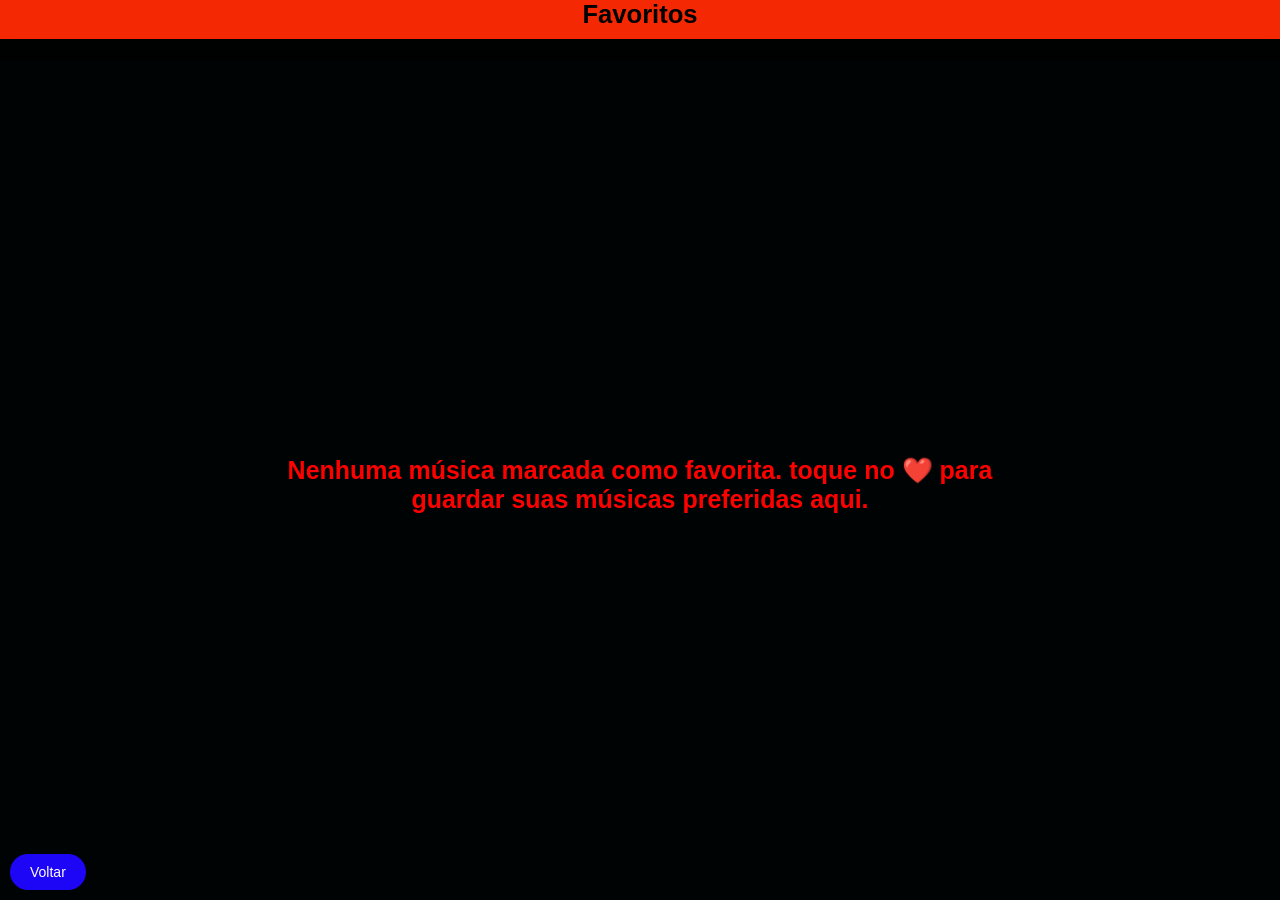
<file: favoritos.html>
<!DOCTYPE html>
<html lang="pt-BR">
<head>
    <meta name="viewport" content="width=device-width, initial-scale=1.0, maximum-scale=1.0, user-scalable=no">
    <title>Favoritos</title>
    <link rel="stylesheet" href="styles.css">
    <link rel="manifest" href="manifest.json">
    <link rel="icon" href="./favicon.ico" type="image/x-icon">
    <meta charset="UTF-8">
    <meta name="theme-color" content="#1E90FF">
    <!-- Font Awesome para usar ícones -->
    <link rel="stylesheet" href="https://cdnjs.cloudflare.com/ajax/libs/font-awesome/6.0.0-beta3/css/all.min.css">
</head>
<body>
    <!-- Cabeçalho Fixo -->
    <div class="cabecalho-fixo-favoritos">
        <h1>Favoritos</h1>
    </div>

    <!-- Área Rolável de Favoritos -->
    <div class="conteudo-rolavel-favoritos">
        <div id="favoritos" class="lista-simples-favoritos"></div>
    </div>

    <!-- Botão de Voltar -->
    <a href="index.html" class="back-button">Voltar</a>

    <script>
	

	
	
	
        // Carrega os favoritos do localStorage
        let favoritos = [];
        try {
            favoritos = JSON.parse(localStorage.getItem('favoritos')) || [];
        } catch (e) {
            console.error('Erro ao carregar favoritos do localStorage:', e);
            localStorage.setItem('favoritos', JSON.stringify([])); // Reseta o localStorage se estiver corrompido
        }

        // Função para exibir a lista de favoritos
        function exibirFavoritos() {
            const favoritosContainer = document.getElementById('favoritos');

            if (favoritosContainer) {
                favoritosContainer.innerHTML = '';

                if (favoritos.length === 0) {
                    favoritosContainer.innerHTML = `
                        <div id="mensagem-favoritos">
                            Nenhuma música marcada como favorita.  
                            toque no ❤️ para guardar suas músicas preferidas aqui.
                        </div>
                    `;
                    return;
                }

                // Renderiza a lista de favoritos
                favoritosContainer.innerHTML = favoritos
                    .map(musica => `
                        <div class="item-lista" data-numero="${musica.numero}" data-cantor="${encodeURIComponent(musica.cantor)}" data-musica="${encodeURIComponent(musica.musica)}">
                            <!-- Conteúdo principal do item -->
                            <div class="conteudo-item">
                               <span class="cantor">${musica.cantor || 'Artista Desconhecido'}</span>
                                <span class="musica">${musica.musica || 'Título Desconhecido'}</span>
                                <span class="numero">${musica.numero || ''}</span>
                                
                            </div>
                            <!-- Botões do item -->
                            <div class="botoes-item">
                                <!-- Botão de Favoritos -->
                                <span class="favorito-btn" onclick="toggleFavorito('${musica.numero}')">
                                    ${favoritos.some(fav => fav.numero === musica.numero) ? '❤️' : '🤍'}
                                </span>
                            </div>
                        </div>
                    `).join('');

                // Adiciona eventos de clique aos itens da lista de favoritos
                const itensLista = document.querySelectorAll('.item-lista');
                itensLista.forEach(item => {
                    item.addEventListener('click', function (event) {
                        // Verifica se o clique foi no botão de favoritos
                        if (event.target.closest('.favorito-btn')) {
                            return; // Ignora o clique no botão de favoritos
                        }

                        // Captura os dados do item clicado
                        const cantor = decodeURIComponent(this.getAttribute('data-cantor'));
                        const musica = decodeURIComponent(this.getAttribute('data-musica'));
                        const numero = this.getAttribute('data-numero');

                        // Redireciona para a página de detalhes
                        abrirDetalhes(numero, cantor, musica);
                    });
                });
            }
        }

        // Função para redirecionar para a página de detalhes
        function abrirDetalhes(numero, cantor, musica) {
            const url = `detalhes.html?numero=${numero}&cantor=${encodeURIComponent(cantor)}&musica=${encodeURIComponent(musica)}`;
            window.location.href = url;
        }

        // Função para alternar o estado de favorito
        function toggleFavorito(numeroStr) {
            const numero = Number(numeroStr);
            const index = favoritos.findIndex(fav => fav.numero === numero);
            if (index === -1) {
                // Adiciona aos favoritos
                favoritos.push({ numero }); // Apenas o número, já que a música é favoritada
            } else {
                // Remove dos favoritos
                favoritos.splice(index, 1);
            }
            // Atualiza o localStorage com os novos favoritos
            localStorage.setItem('favoritos', JSON.stringify(favoritos));
            // Atualiza a lista de favoritos na página
            exibirFavoritos();
        }

        // Exibe os favoritos ao carregar a página
        document.addEventListener('DOMContentLoaded', exibirFavoritos);
    </script>
</body>
</html>
</file>
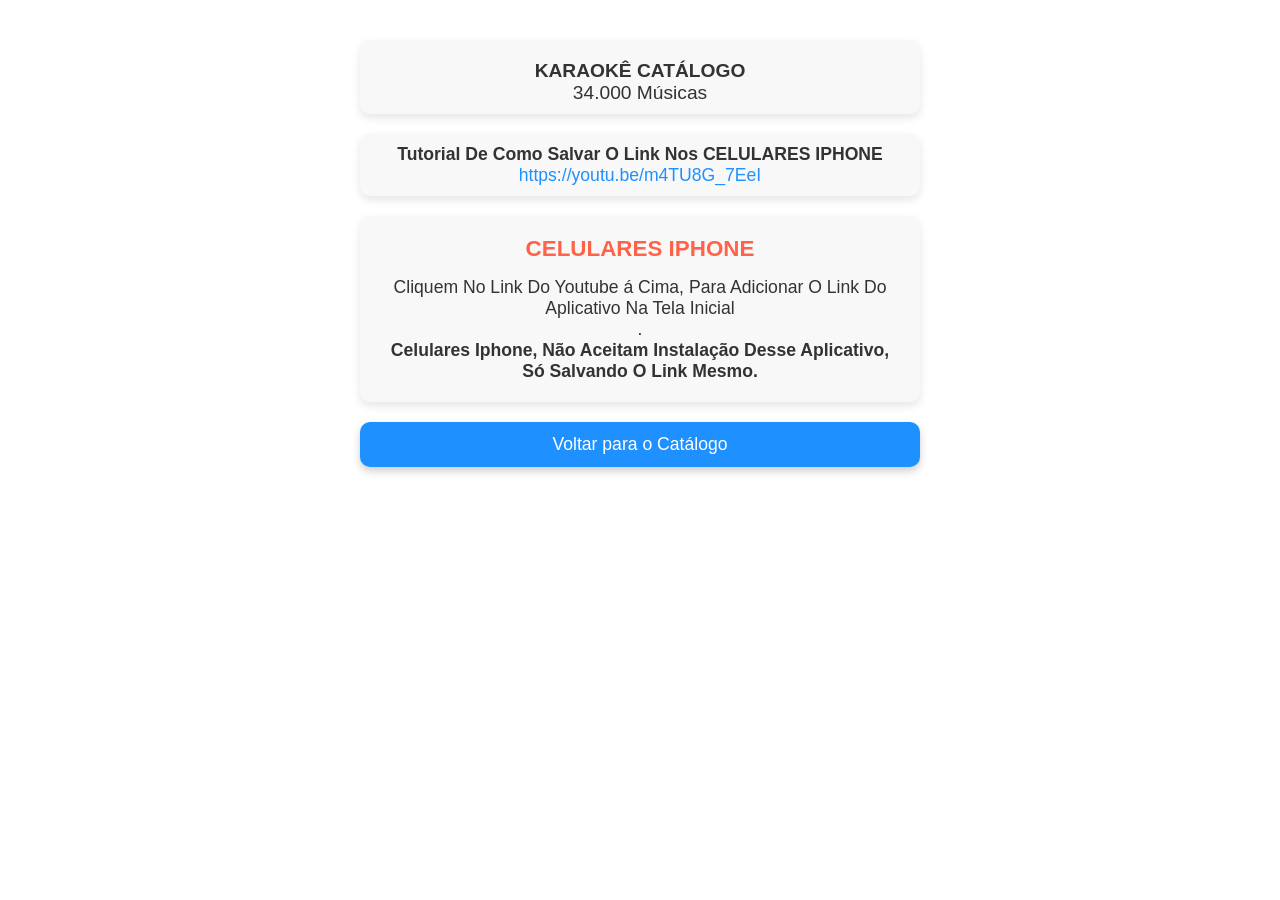
<file: nova_tela.html>
<!DOCTYPE html>
<html lang="pt-BR">
<head>
    <meta charset="UTF-8">
    <meta name="viewport" content="width=device-width, initial-scale=1.0, maximum-scale=1.0, user-scalable=no">
    <title>ajuda</title>
    <link rel="stylesheet" href="styles.css">
	<meta name="theme-color" content="#ECF0F1">
    <style>
        /* Estilo para o body (impede a rolagem) */
        body {
            font-family: 'Roboto', sans-serif;
            background-color: #FFFFFF; /* Fundo branco */
            color: #333;
            margin: 0;
            padding: 0;
            display: flex;
            justify-content: flex-start; /* Alinha tudo ao topo */
            align-items: flex-start;
            height: 100vh;
            flex-direction: column;
            overflow: hidden; /* Impede rolagem */
            touch-action: none; /* Desativa gestos de toque */
        }
        /* Caixa para o conte�do da tela */
        .nova-tela {
            width: 100%;
            max-width: 600px;
            padding: 20px;
            margin: 20px auto;
            position: fixed; /* Tela fixa */
            top: 0;
            left: 0;
            right: 0;
            bottom: 0;
            overflow-y: auto; /* Permite rolagem interna se necess�rio */
            background-color: #FFFFFF;
            z-index: 999; /* Garante que a tela fique no topo */
        }
        /* Loca��es */
        .locacoes {
            background-color: #f8f8f8;
            padding: 10px;
            border-radius: 10px;
            box-shadow: 0 4px 10px rgba(0, 0, 0, 0.1);
            text-align: center; /* Centraliza o texto */
        }
        .locacoes h2 {
            font-size: 1.5rem;
            color: #0f9aeb;
            margin-bottom: 10px;
        }
        .locacoes p {
            font-size: 1.2rem;
            color: #333;
        }
        .locacoes .botao-container {
            margin-top: 10px;
        }
        .locacoes a {
            display: inline-block;
            margin-top: 10px;
            padding: 10px 20px;
            background-color: #25D366; /* Cor do WhatsApp */
            color: white;
            text-decoration: none;
            border-radius: 5px;
            font-weight: bold;
            transition: background-color 0.3s;
        }
        .locacoes a:hover {
            background-color: #ffffff; /* Cor do WhatsApp ao passar o mouse */
        }
        .locacoes a.call {
            background-color: #FF0000; /* Cor para o link de ligar */
        }
        .locacoes a.call:hover {
            background-color: #D70000; /* Cor para o link de ligar ao passar o mouse */
        }
        /* Informa��es de desenvolvimento */
        .info-desenv {
            margin-top: 20px;
            background-color: #f8f8f8;
            padding: 10px;
            border-radius: 10px;
            box-shadow: 0 4px 10px rgba(0, 0, 0, 0.1);
            text-align: center; /* Centraliza o texto */
        }
        .info-desenv p {
            font-size: 1.1rem;
            color: #333;
        }
        .info-desenv a {
            font-size: 1.1rem;
            color: #1E90FF;
            text-decoration: none;
        }
        .info-desenv a:hover {
            text-decoration: underline;
        }
        /* Caixa de Atualiza��o de Pacotes */
        .atualizacao-pacotes {
            margin-top: 20px;
            background-color: #f8f8f8;
            padding: 20px;
            border-radius: 10px;
            box-shadow: 0 4px 10px rgba(0, 0, 0, 0.1);
            text-align: center; /* Centraliza o texto */
        }
        .atualizacao-pacotes h3 {
            font-size: 1.4rem;
            color: #FF6347; /* Cor para t�tulo */
            margin-bottom: 15px;
        }
        .atualizacao-pacotes p {
            font-size: 1.1rem;
            color: #333;
        }
        /* Bot�o de Voltar */
        .botao-voltar {
            background-color: #1E90FF;
            color: white;
            padding: 12px 20px;
            border-radius: 10px;
            font-size: 1.1rem;
            text-decoration: none;
            box-shadow: 0 4px 8px rgba(0, 0, 0, 0.2);
            transition: background-color 0.3s ease, transform 0.3s ease;
            display: block;
            width: 100%;
            margin-top: 20px;
            text-align: center;
        }
        .botao-voltar:hover {
            background-color: #0056b3;
            transform: scale(1.05);
        }
        @media (max-width: 480px) {
            .container {
                width: 95%; /* Garante que o conte�do se ajuste na tela do celular */
            }
            .botao-contato, .botao-voltar {
                font-size: 16px; /* Aumenta a visibilidade em telas pequenas */
                padding: 14px;
            }
        }
    </style>
</head>
<body>
    <div class="nova-tela"> 
        <!-- Campo de Loca��es -->
        <div class="locacoes">
            
            <!-- Cont�iner para os bot�es -->
            <div class="botao-container">
			     <p><strong>KARAOKÊ CATÁLOGO</strong></p>
                 <p>34.000 Músicas</p>
            </div>
        </div>
        <!-- Campo de Informa��es de Desenvolvimento -->
        <div class="info-desenv">
            <p><strong>Tutorial De Como Salvar O Link Nos CELULARES IPHONE</strong></p>
            <p><strong></strong> <a href="https://youtu.be/m4TU8G_7EeI">https://youtu.be/m4TU8G_7EeI</a></p>
        </div>
        <!-- Nova Caixa de Atualiza��o de Pacotes -->
        <div class="atualizacao-pacotes">
            <h3>CELULARES IPHONE</h3>
            <p>Cliquem No Link Do Youtube á Cima, Para Adicionar O Link Do Aplicativo Na Tela Inicial</p>
            <p></p>
			<p></p>
			<p></p>	
			<p>.</p>	
            <p><strong>Celulares Iphone, Não Aceitam Instalação Desse Aplicativo, Só Salvando O Link Mesmo.</strong></p>			
        </div>
        <!-- Bot�o de Voltar -->
        <a href="index.html" class="botao-voltar">Voltar para o Catálogo</a>
    </div>

    <!-- Script para desabilitar a rolagem no celular -->
    <script>
        document.addEventListener('touchmove', function(event) {
            event.preventDefault(); // Impede o comportamento padr�o de rolagem
        }, { passive: false }); // Define como n�o passivo para permitir a preven��o de padr�o
    </script>
</body>
</html>
</file>
<file: styles.css>
/* Reset básico */
* {
    margin: 0;
    padding: 0;
    box-sizing: border-box;
}

body {
    font-family: 'Roboto', sans-serif;
    background-color: #000303;
    color: #1D6A3B;
    overflow-x: hidden;
}


/* Cabeçalho Fixo */
.cabecalho-fixo-favoritos {
    position: fixed;
    top: 0;
    left: 0;
    width: 100%;
    background-color: #f52804;
    z-index: 1500;
    padding: 0px;
    box-shadow: 0 4px 15px rgb(0, 0, 0);
    text-align: center;
}

/* Área Rolável de Músicas pagina favoritos */
.conteudo-rolavel-favoritos {
    position: fixed;
    top: 30px;
    bottom: 0px;
    left: 0;
    right: 0;
    width: 100%;
    margin: 0;
    overflow-y: auto;
    padding: 10px;
}





/* Cabeçalho Fixo */
.cabecalho-fixo {
    position: fixed;
    top: 0;
    left: 0;
    width: 100%;
    background-color: #1499f1;
    z-index: 1000;
    padding: 0px;
    box-shadow: 0 4px 15px rgb(0, 0, 0);
    text-align: center;
}

h1 {
    color: #000000;
    font-size: 1.6rem;
    margin-bottom: 10px;
}

/* Campo de pesquisa */
#pesquisa {
    width: 90%;
    max-width: 230px;
    padding: 10px;
    font-size: 16px;
    border: 2px solid #000000;
    border-radius: 10px;
    background-color: white;
    color: #000000;
    margin-bottom: 10px;
    transition: all 0.3s ease;
}

#pesquisa:focus {
    border-color: black;
    box-shadow: 0 0 10px rgba(255, 111, 97, 0.8);
    outline: none;
}

/* Área Rolável de Músicas */
.conteudo-rolavel {
    position: fixed;
    top: 100px;
    bottom: 0px;
    left: 0;
    right: 0;
    width: 100%;
    margin: 0;
    overflow-y: auto;
    padding: 0px;
}

/* Barra de rolagem personalizada */
.conteudo-rolavel::-webkit-scrollbar {
    width: 8px;
}

.conteudo-rolavel::-webkit-scrollbar-thumb {
    background-color: #f1da06;
    border-radius: 10px;
}

/* Lista */
.lista-simples {
    display: flex;
    flex-direction: column;
    gap: 10px;
    padding: 10px;
    width: 100%;
    margin: 0;
}


/* Lista   /*  separação das musicas  */
.lista-simples-favoritos {
    display: flex;
    flex-direction: column;
    gap: 10px;
    padding: 10px;
    width: 100%;
    margin: 0;
}



/* Estilo para os itens da lista */
.item-lista {
    display: flex;
    flex-direction: column;
    justify-content: flex-start; /* Alinha o conteúdo verticalmente */
    padding: 25px;
    background-color: #FFFFFF;
    border-radius: 10px;
    transition: transform 0.2s ease-in-out, box-shadow 0.2s ease-in-out;
    cursor: pointer;
    min-height: 70px;
    overflow: hidden;
    text-overflow: ellipsis;
    text-align: left; /* Alinha o conteúdo à esquerda */
}

/* Alinhamento dos números, cantores e músicas à esquerda */
.numero, .cantor, .musica {
    display: block; /* Garante que ocupem o espaço da linha */
    text-align: left; /* Alinha o texto à esquerda */
    margin: 20px 0; /* Espaçamento entre as linhas */
}

.numero {
    color: #e70902;
    font-weight: bold;
    font-size: 2.0rem;
}

.cantor {
    color: #000000;
    font-weight: bold;
    font-size: 1.7rem;
}

.musica {
    color: #0071db;
    font-size: 1.7rem;
    text-align: left; /* Garante que a música fique alinhada à esquerda */
}



/* Controles de Paginação Fixos */
.controles-paginacao {
    position: fixed;
    bottom: 0px;
    left: 0;
    width: 100%;
    display: flex;
    justify-content: center;
    gap: 10px;
    padding: 10px;
    background-color: #ECF0F1;
    box-shadow: 0 -4px 15px rgba(0, 0, 0, 0.3);
    z-index: 999;
}

.controles-paginacao button {
    padding: 10px 20px;
    border: 2px solid #FF0000;
    border-radius: 25px;
    background-color: #FF0000;
    color: #FFFFFF;
    cursor: pointer;
    transition: all 0.3s ease;
    font-size: 14px;
    box-shadow: 0 4px 8px rgba(0, 0, 0, 0.1);
}

.controles-paginacao button:disabled {
    border-color: #FF0000;
    color: #FF0000;
    cursor: not-allowed;
}

.controles-paginacao button:hover:not(:disabled) {
    background-color: #D70000;
    color: white;
    transform: scale(1.05);
    box-shadow: 0 6px 12px rgba(0, 0, 0, 0.2);
}

/* Ajustes para telas muito pequenas */
@media (max-width: 480px) {
    h1 {
        font-size: 1.5rem;
    }

    .conteudo-rolavel {
        top: 110px;
        bottom: 90px;
    }

    .lista-simples {
        grid-template-columns: repeat(auto-fit, minmax(120px, 1fr));
    }

    .item-lista {
        padding: 10px;
    }

    .controles-paginacao {
        bottom: 50px;
        padding: 8px;
    }

    .controles-paginacao button {
        padding: 8px 16px;
        font-size: 12px;
    }
}

/* Botão de Ajuda dentro da área de controles de paginação */
.controles-paginacao {
    position: fixed;
    bottom: 0px;
    left: 0;
    width: 100%;
    display: flex;
    justify-content: center;
    gap: 10px;
    padding: 10px;
    background-color: #ECF0F1;
    box-shadow: 0 -4px 15px rgba(0, 0, 0, 0.3);
    z-index: 999;
    align-items: center; /* Alinha os elementos centralizados */
}

/* Botão de Ajuda */
.help-button {
    position: fixed; /* Mantém o botão fixo na tela */
    right: 1px; /* Distância da borda esquerda */
    bottom: 10px; /* Distância da parte inferior */
    width: 35px;
    height: 35px;
    background-color: #FFD700; /* Azul chamativo */
    border: 2px solid white;
    border-radius: 50%;
    color: black;
    font-size: 22px;
    font-weight: bold;
    display: flex;
    justify-content: center;
    align-items: center;
    cursor: pointer;
    z-index: 1001; /* Mantém acima dos outros elementos */
    text-decoration: none;
    transition: 0.3s ease-in-out;
}

.help-button:hover {
    background-color: #0428f5; /* Azul mais escuro ao passar o mouse */
    transform: scale(1.1);
}





/* Botão de Vendas Fixo */
.vendas-button {
    position: fixed; /* Mantém o botão fixo na tela */
    right: 50px; /* Distância da borda direita */
    bottom: 10px; /* Distância da parte inferior */
    width: 35px; /* Tamanho do botão */
    height: 35px;
    background-color: #FFD700; /* Amarelo dourado */
    border: 2px solid white;
    border-radius: 50%; /* Botão redondo */
    color: black;
    font-size: 22px;
    font-weight: bold;
    display: flex;
    justify-content: center;
    align-items: center;
    cursor: pointer;
    z-index: 1001; /* Mantém acima dos outros elementos */
    text-decoration: none;
    transition: 0.3s ease-in-out;
}

/* Efeito hover */
.vendas-button:hover {
    background-color: #0544f3e8; /* Azul mais escuro ao passar o mouse */
    transform: scale(1.1); /* Aumenta o botão levemente */
}

/* Ícone dentro do botão */
.vendas-button i {
    font-size: 24px; /* Tamanho do ícone */
}




/* Botão de Voltar */
.back-button {
    position: fixed;
    bottom: 10px;
    left: 10px;
    padding: 10px 20px;
    background-color: #1d05f5;
    color: white;
    border-radius: 25px;
    text-decoration: none;
    font-size: 14px;
    transition: background-color 0.3s ease;
}

.back-button:hover {
    background-color: #0077CC;
}


/* Botão de Favorito das músicas pagina favoritos */
.favorito-btn {
    background: none;
    border: none;
    cursor: pointer;
    font-size: 1.8rem;
    margin-left: auto; /* Empurra o botão para a direita */
    padding: 0;
    transition: transform 0.2s ease-in-out;
}

.favorito-btn:hover {
    transform: scale(1.1); /* Efeito de aumento ao passar o mouse */
}  



.favoritos-link {
    position: absolute;
    top: 50%;
    right: 1px; /* Distância da borda direita */
    transform: translateY(-50%);
    display: flex;
    flex-direction: column;
    align-items: center;
    text-decoration: none;
}


/* Estilo do botão coração */
.favoritos-link .heart {
    font-size: 25px; /* Tamanho do coração */
    color: red; /* Cor do coração */
}


.favoritos-link .text {
    font-size: 16px;
    color: rgb(255, 255, 255);
    font-family: Arial, sans-serif;
    margin-top: 0px;
}

/* Estilo do contador */
.favoritos-link .counter {
    font-size: 15px; /* Tamanho do contador */
    color: rgb(0, 0, 0); /* Cor do texto do contador */
    background-color: rgb(252, 252, 252); /* Fundo vermelho */
    border-radius: 50%; /* Formato circular */
    width: 25px; /* Largura do contador */
    height: 25px; /* Altura do contador */
    display: flex;
    align-items: center;
    justify-content: center;
    text-align: center;
    font-weight: bold; /* Negrito para destacar o número */
}






#mensagem-favoritos {
    text-align: center; /* Centraliza o texto */
    font-size: 25px; /* Tamanho da fonte */
    color: #ff0000; /* Cor do texto */
    margin-top: 20px; /* Espaçamento superior */
    font-weight: bold; /* Negrito */
    position: absolute; /* Posicionamento livre */
    top: 50%; /* Centraliza verticalmente */
    left: 50%; /* Centraliza horizontalmente */
    transform: translate(-50%, -50%); /* Ajuste fino para centralização */
    padding: 0px; /* Espaçamento interno */
    border-radius: 5px; /* Bordas arredondadas */
    width: 80%; /* Largura ajustável */
    max-width: 800px; /* Largura máxima */
    box-shadow: none; /* Remove a sombra */
    background: none; /* Remove o fundo completamente */
}


.share-button {
    position: fixed;  /* Fixa o botão na tela */
    bottom: 10px;     /* Distância do fundo da tela */
    left: 0px;       /* Distância da borda esquerda */
    background-color: #25d366; /* Cor do WhatsApp */
    color: white;     /* Cor do ícone */
    border: none;
    padding: 5px;
    border-radius: 50%;  /* Deixa o botão arredondado */
    cursor: pointer;
    font-size: 20px;    /* Tamanho do ícone */
    display: flex;
    justify-content: center;
    align-items: center;
    z-index: 9999;    /* Garante que o botão fique acima de outros elementos */
    box-shadow: 0 4px 8px rgba(0, 0, 0, 0.1);  /* Sombras para dar destaque */
    transition: transform 0.3s ease, background-color 0.3s ease;
}

.share-button:hover {
    background-color: #22a1a5; /* Cor quando o mouse passa por cima */
    transform: scale(1.1);  /* Dá um efeito de aumento no botão ao passar o mouse */
}


/* Estilo para o coração ativo (favoritado) */
.coracao.favorito-ativo {
    color: #FF4500; /* Vermelho claro (cor ajustável conforme preferência) */
    font-size: 5.0rem; /* Tamanho do ícone */
}

/* Estilo para o coração inativo (não favoritado) */
.coracao.favorito-inativo {
    color: #c09e05; /* Cinza claro para indicar estado inativo */
    font-size: 5.0rem; /* Tamanho do ícone */
}


/* Botão de Favorito das músicas pagina index */
.botoes-item {
    margin-left: auto; /* Isso move os botões para a direita */
    display: flex;
    align-items: center;
    gap: 10px; /* Espaçamento entre os botões, se houver mais de um */
}

.favorito-btn {
    cursor: pointer;
    font-size: 2.5em; /* Ajuste o tamanho do ícone conforme necessário */
}






/* Rodapé */
.rodape {
    position: fixed;
    bottom: 60px;          /* acima dos botões de paginação */
    left: 0;
    right: 0;
    background: linear-gradient(135deg, #000308 0%, #00050c 100%);
    padding: 10px 15px;
    display: flex;
    justify-content: space-between;
    align-items: center;
    z-index: 998;
    box-shadow: 0 -2px 10px rgba(0, 0, 0, 0.2);
    border-top: 2px solid #ffd700;
}

.rodape-mensagem span {
    color: #ffffff;
    font-size: 16px;
    font-weight: 1000;
}

.botao-pedido {
    background-color: #fcfcfc;
    color: rgb(3, 0, 0);
    border: none;
    padding: 8px 16px;
    border-radius: 50px;
    cursor: pointer;
    font-size: 12px;
    font-weight: bold;
    display: flex;
    align-items: center;
    gap: 8px;
    transition: all 0.3s ease;
    box-shadow: 0 2px 5px rgba(0, 0, 0, 0.2);
}

.botao-pedido i {
    font-size: 18px;
}

.botao-pedido:hover {
    background-color: #ffffff;
    transform: scale(1.05);
}

/* Ajuste para telas pequenas */
@media (max-width: 480px) {
    .rodape {
        bottom: 55px;
        padding: 6px 10px;
    }
    
    .rodape-mensagem span {
        font-size: 10px;
    }
    
    .botao-pedido {
        padding: 6px 12px;
        font-size: 10px;
    }
    
    .botao-pedido i {
        font-size: 14px;
    }
}
</file>
